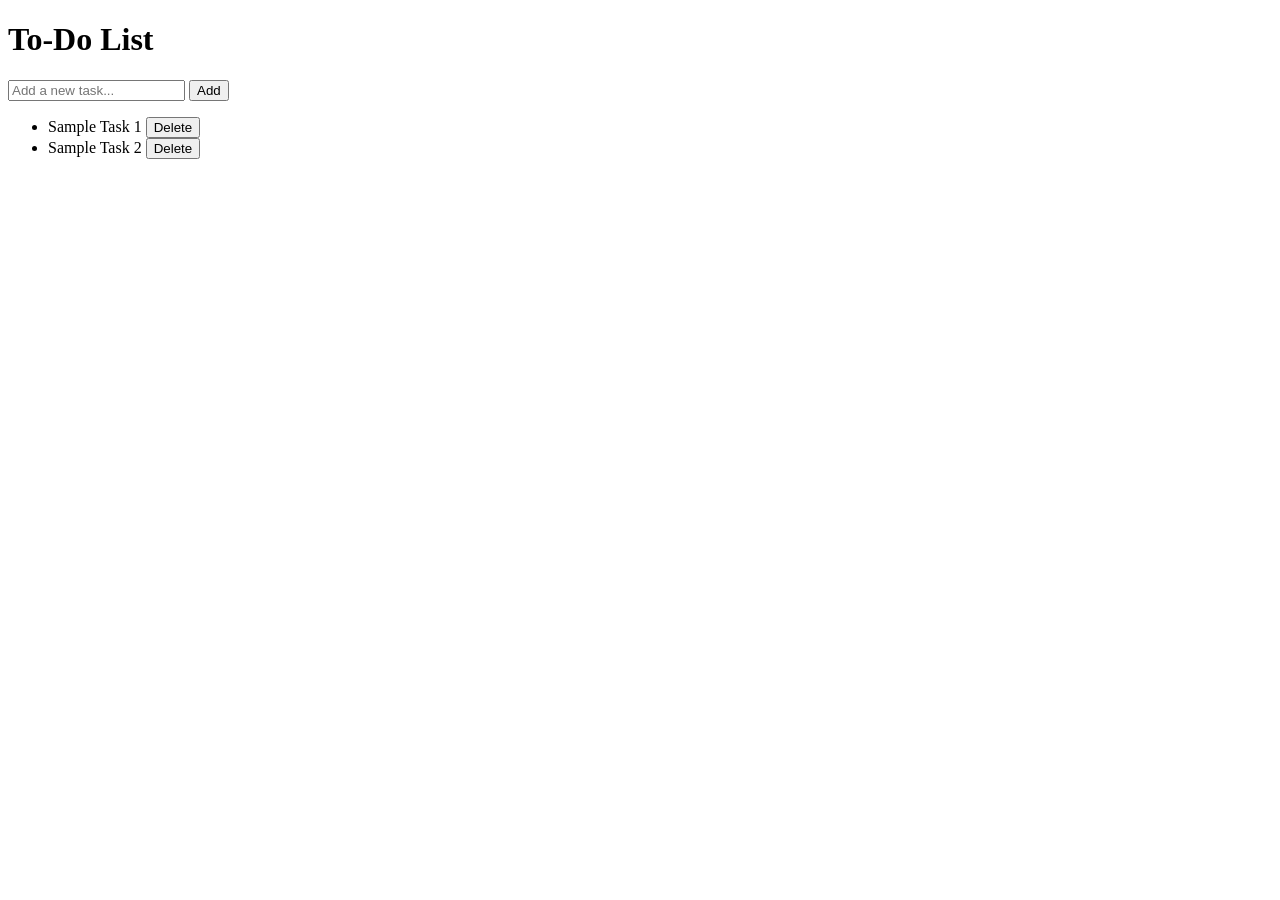
<file: index.html>
<!DOCTYPE html>
<html lang="en">
<head>
    <meta charset="UTF-8">
    <meta name="viewport" content="width=device-width, initial-scale=1.0">
    <title>To-Do List</title>
</head>
<body>
    <h1>To-Do List</h1>
    <form>
        <input type="text" placeholder="Add a new task..." required>
        <button type="submit">Add</button>
    </form>
    <ul>
        <li>Sample Task 1 <button>Delete</button></li>
        <li>Sample Task 2 <button>Delete</button></li>
    </ul>
</body>
</html>
</file>
